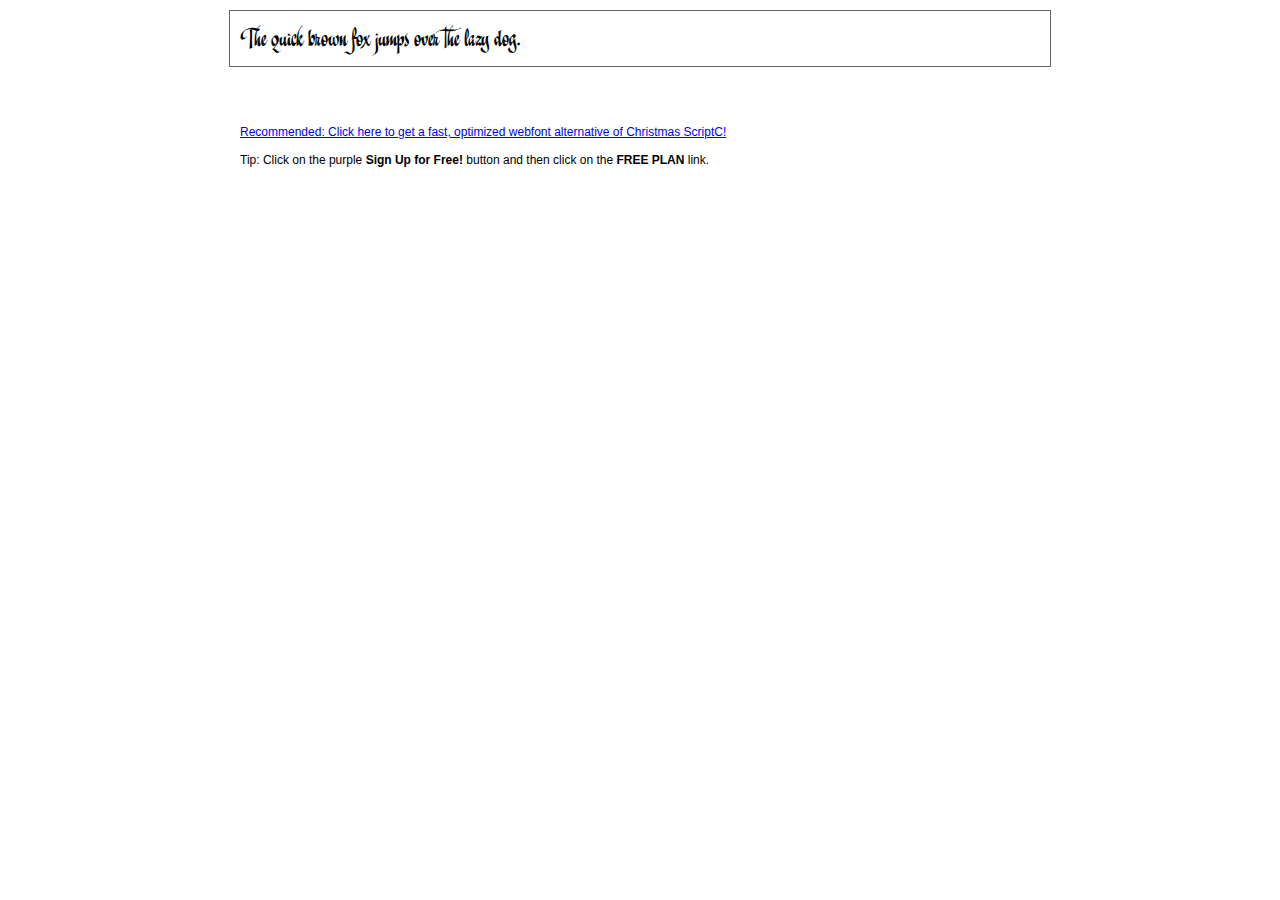
<file: fonts/Christmas ScriptC/demo.html>
<!DOCTYPE html PUBLIC "-//W3C//DTD XHTML 1.0 Transitional//EN" "http://www.w3.org/TR/xhtml1/DTD/xhtml1-transitional.dtd">
<html xmlns="http://www.w3.org/1999/xhtml">
<head>
	<meta http-equiv="Content-Type" content="text/html; charset=utf-8" />
	<title>@font-face Demo</title>
	<link rel="stylesheet" href="fonts.css" type="text/css" charset="utf-8" />
	<style type="text/css">
	body {
		background-color:white;
		font-family:Verdana,Tahoma,Arial,Sans-Serif;
		color:black;
		font-size:12px;
	}

	.demo
	{
		font-family:'Conv_Christmas ScriptC',Sans-Serif;
		width:800px;
		margin:10px auto;
		text-align:left;
		border:1px solid #666;
		padding:10px;
	}

	.hint
	{
		font-family:'Conv_Sansus Webissimo-Regular',Sans-Serif;
		width:800px;
		margin:10px auto;
		text-align:left;
		border:1px;
		padding:10px;
	}

	</style>
</head>
<body>
	<div class="demo" style="font-size:25px">
		The quick brown fox jumps over the lazy dog.
	</div>

	<br>
	<br>
	<div class="hint">
		<a href="http://www.font2web.com/searchfreewebfont.php?Christmas+ScriptC">Recommended: Click here to get a fast, optimized webfont alternative of Christmas ScriptC!</a><br><br>
		Tip: Click on the purple <strong>Sign Up for Free!</strong> button and then click on the <strong>FREE PLAN</strong> link.
	</div>

</body>
</html>
</file>
<file: fonts/Christmas ScriptC/fonts.css>
/** Generated by FG **/
@font-face {
	font-family: 'Conv_Christmas ScriptC';
	src: url('fonts/Christmas ScriptC.eot');
	src: local('☺'), url('fonts/Christmas ScriptC.woff') format('woff'), url('fonts/Christmas ScriptC.ttf') format('truetype'), url('fonts/Christmas ScriptC.svg') format('svg');
	font-weight: normal;
	font-style: normal;
}
</file>
